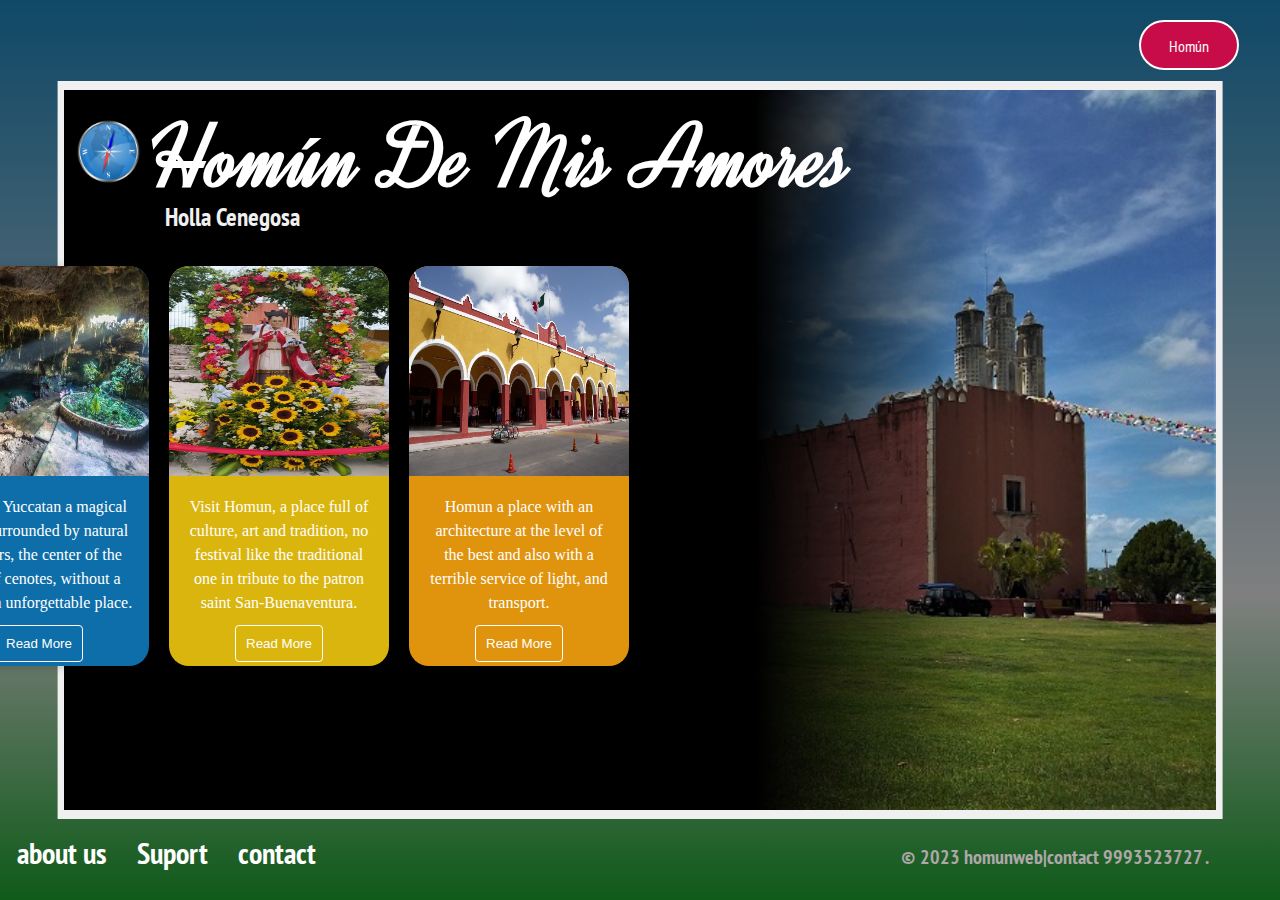
<file: HTML & CSS/MyHome.html>
<!DOCTYPE html>
<html lange="en">
    <head>
        <!-- Establece el idioma del documento HTML como inglés y permite el uso de caracteres especiales-->
        <meta charset="UTF-8">
        <!-- Indica la compatibilidad del navegador con la versión de Internet Explorer -->
        <meta http-equiv="X-UA-Compatible" content="IE=edge">
        <!-- Configura la visualización inicial en dispositivos y establece la escala inicial -->
        <meta name="viewport" content="width=device-width, initial-scale=1.0">
        <!-- Define el título de la página -->
        <title>Homún</title>
        <!-- Enlaza un archivo CSS externo para aplicar estilos a la página -->
        <link rel="stylesheet" href="StylesOfMyHome.css">
    </head>
    <body>
        <header>
            
        </header>
        <section>

            <div class="section1">
                <!-- Contenido de la primera sección -->
            </div>
              
            <div class="section2">
                <!-- Contenido de la segunda sección -->
            </div>

            <div id="picture">
                <img src="images/backgrond de homunweb.jpg" alt="">
            </div>
            <div id="blackcube" >
                
            </div>

            <div class="content">
                <img src="images/brujula.png">
                <div class="text-content">
                    <h1 id="textone">Homún De Mis Amores</h1>
                    <h5>Holla Cenegosa</h5>
                </div>
            </div>

            <div class="contentTwo">
                <div class="card">
                    <figure onclick="window.location.href='https://www.eluniversal.com.mx/destinos/homun-el-pueblo-de-yucatan-que-es-la-meca-de-los-cenotes/';">
                        <!--la etiqueta figure muestra contenido autonomo eh independiente-->
                        <img src="images/cenote.jpg" alt="">
                    </figure>
                    <div class="information" onclick="window.location.href='https://www.eluniversal.com.mx/destinos/homun-el-pueblo-de-yucatan-que-es-la-meca-de-los-cenotes/';">
                        <p>Homun Yuccatan a magical place surrounded by natural wonders, the center of the ring of cenotes, without a doubt an unforgettable place.</p>
                        <button class="button" onclick="window.location.href='https://www.eluniversal.com.mx/destinos/homun-el-pueblo-de-yucatan-que-es-la-meca-de-los-cenotes/';">Read More</button>
                    </div>
                </div>
                <div class="cardTwo">
                    <figure onclick="window.location.href='https://yvasa.com.mx/fiesta-tradicional-de-hom-n-6547941495561805476/';">
                        <!--la etiqueta figure muestra contenido autonomo eh independiente-->
                        <img src="images/SanBuenaventura.jpg" alt="">
                    </figure>
                    <div class="information" onclick="window.location.href='https://yvasa.com.mx/fiesta-tradicional-de-hom-n-6547941495561805476/';">
                        <p>Visit Homun, a place full of culture, art and tradition, no festival like the traditional one in tribute to the patron saint San-Buenaventura.</p>
                        <button class="button" onclick="window.location.href='https://yvasa.com.mx/fiesta-tradicional-de-hom-n-6547941495561805476/';">Read More</button>
                    </div>
                </div>
        
                <div class="cardThree">
                    <figure onclick="window.location.href='https://turismohomun.com/parroquia-san-buenaventura-en-homun/';">
                        <!--la etiqueta figure muestra contenido autonomo eh independiente-->
                        <img src="images/palace.jpg" alt="">
                    </figure>
                    <div class="information" onclick="window.location.href='https://turismohomun.com/parroquia-san-buenaventura-en-homun/';">
                        <p>Homun a place with an architecture at the level of the best and also with a terrible service of light, and transport.</p>
                        <button class="button" onclick="window.location.href='https://turismohomun.com/parroquia-san-buenaventura-en-homun/';">Read More</button>
                    </div>
                </div>
            </div>
            <div class="Ubication">
                <a href="https://www.google.com/maps/dir/20.7464876,-89.2752258/Hom%C3%BAn,+97580+Yuc./@20.7423693,-89.2843796,16z/data=!3m1!4b1!4m10!4m9!1m1!4e1!1m5!1m1!1s0x8f568d1e81b5e295:0x69e2f29a50712cc5!2m2!1d-89.2847787!2d20.7386777!3e0?entry=ttu">Homún</a>
            </div>

        </section>
        <footer>
            <div class="ListFinal">
                <ul>
                    <li><a href="file:///C:/Users/ADEC/Documents/Programaci%C3%B3n/HTML%20&%20CSS/index.html">about us</a></li>
                    <li><a href="https://www.instagram.com/ron_roneo07/">Suport</a></li>
                    <li><a href="mailto:danyespinosachim@gmail.com?subject=Asunto del correo&body=Este es el cuerpo del correo">contact</a></li>
                </ul>
            </div>
            <div class="Copyright">
                <h1>
                    © 2023 homunweb|contact 9993523727 .
                </h1>
            </div>
        </footer>
    </body>
</html>
</file>
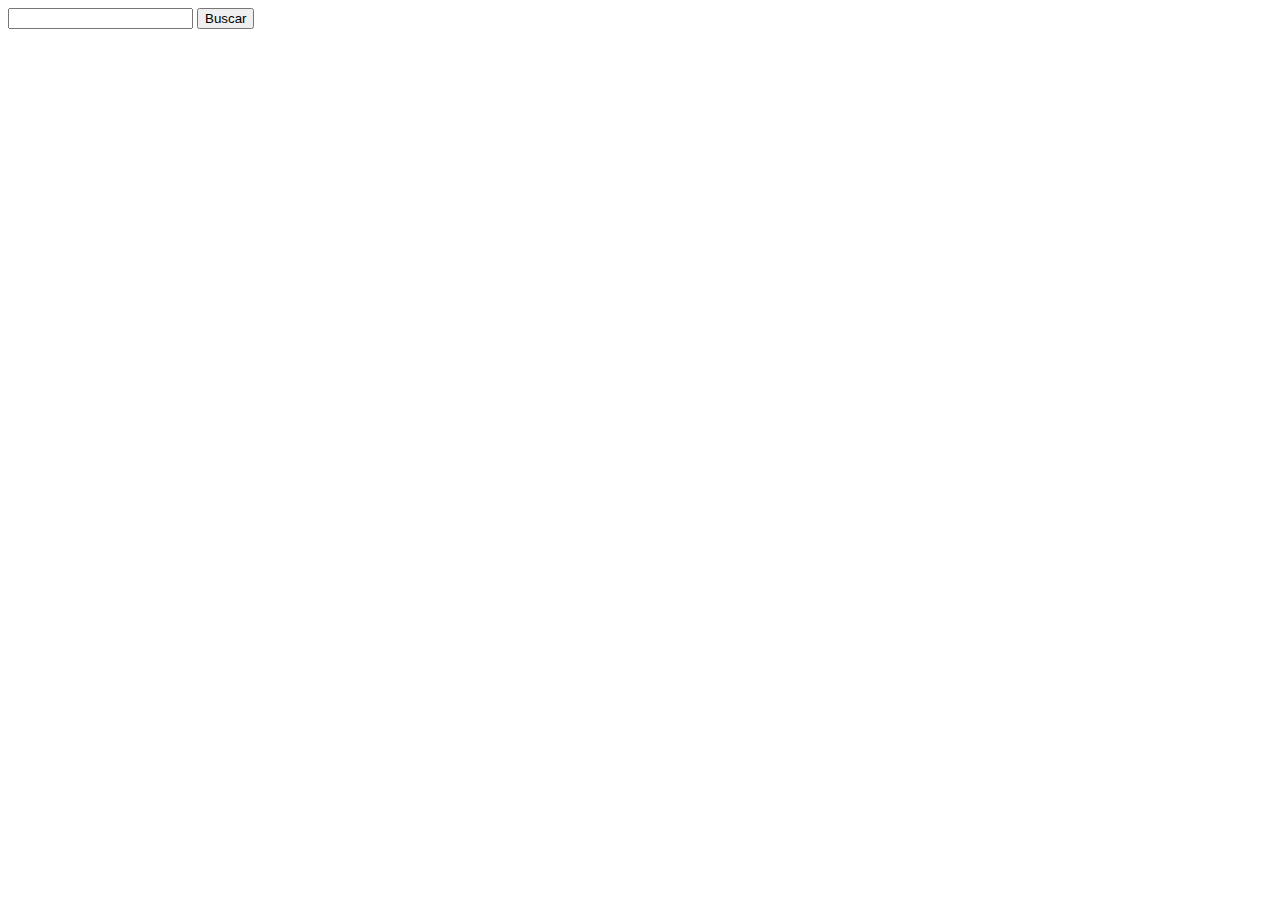
<file: djangoTiendaOnline/TiendaOnline/gestionpedidos/templates/busqueda_productos.html>
<html>

<head>

<title>Busqueda de productos</title>

</head>
<body>
    <form action="/buscar/" method="GET"> 

        <input type="text" name="producto">
        <input type="submit" value="Buscar">


    </form>
    
</body>
</html>
</file>
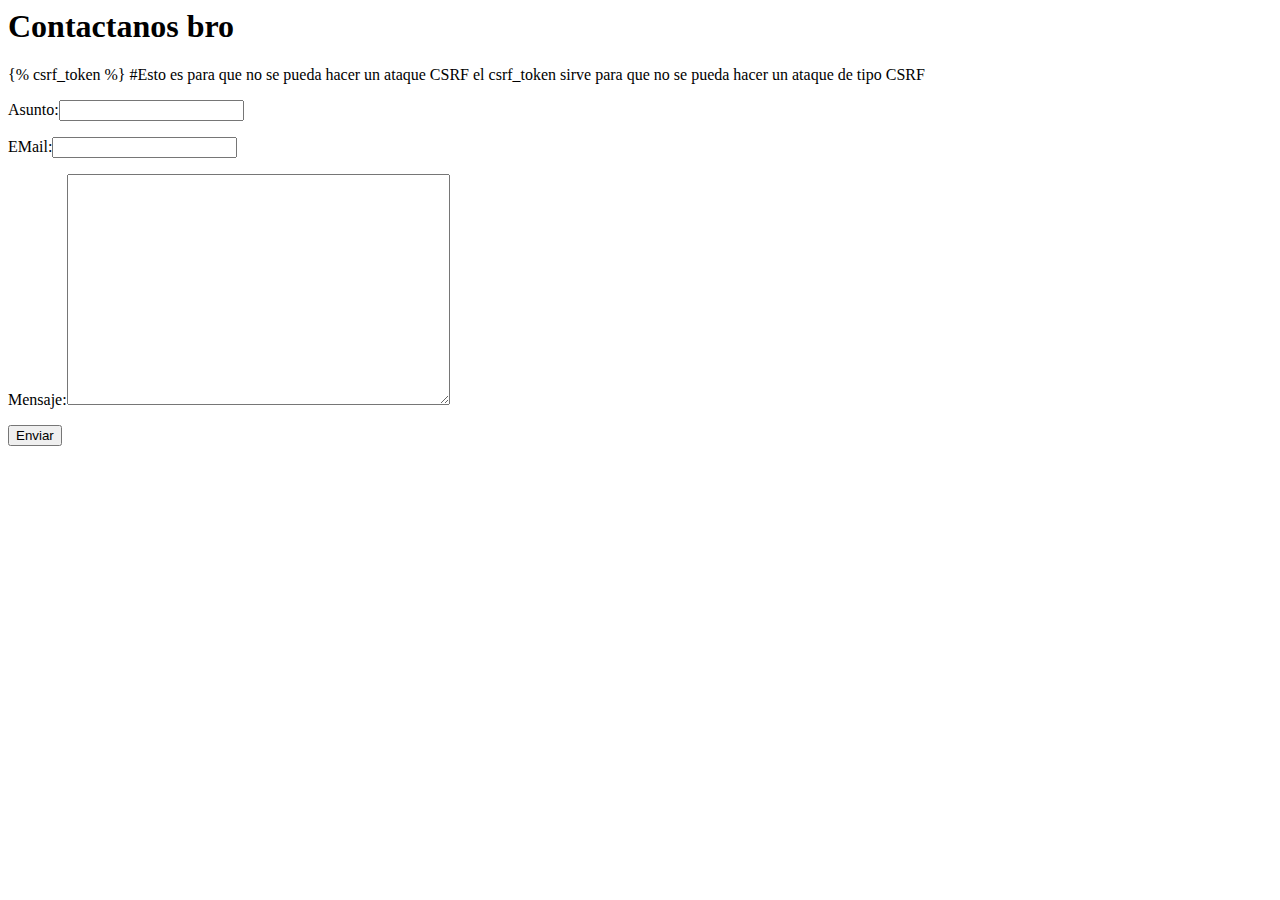
<file: djangoTiendaOnline/TiendaOnline/gestionpedidos/templates/contacto.html>
<html>

<head>

<title>Contactar</title>

</head>
<body>
    <h1>Contactanos bro</h1>
    <form action="/contacto/" method="POST">{% csrf_token %} #Esto es para que no se pueda hacer un ataque CSRF el csrf_token sirve para que no se pueda hacer un ataque de tipo CSRF

     <p>Asunto:<input type="text" name="asunto"></p>
     <p>EMail:<input type="text" name="email"></p>
     <p>Mensaje:<textarea name="mensaje" rows="15" cols="45" ></textarea></p>
        <input type="submit" value="Enviar">


    </form>
    
</body>
</html>
</file>
<file: HTML & CSS/StylesOfMyHome.css>
@import url('https://fonts.googleapis.com/css2?family=Parisienne&display=swap');
@import url('https://fonts.googleapis.com/css2?family=Dynalight&display=swap');
@import url('https://fonts.googleapis.com/css2?family=PT+Sans+Narrow&display=swap');
*{
  margin: 0;
  padding: 0;
  box-sizing: border-box;
}
body{
    background-color: rosybrown;
    margin: 0%;
    padding: 0%;
    position: fixed;
    width: 100%;
    height: 100%;
    overflow: auto;

}
.section1, .section2{
    width: 100vw;
}
.section1 {
    background-color: #2091ce;
    position: relative;
    background-image: linear-gradient(to bottom, #2091ce, #ffffff);/* Crea un degradado de arriba a abajo */
    height: 66vh; /* La mitad de la altura de la ventana del navegador */
    z-index: 1;
  }
  
  .section2 {
    position: relative;
    background-color: #1eb532;
    background-image: linear-gradient(to top, #1eb532, #ffffff);
    height: 34vh; /* La mitad de la altura de la ventana del navegador */
    z-index: 1;
  }
  #picture img {
    position: fixed;
    top: 50%;
    left: 50%;
    transform: translate(-50%, -50%);/* Centra la imagen */
    width: 91%;
    height: 82%;
    border: #f0f0f0 10px solid;
    z-index: 2; 
  /* Asegura que la imagen aparezca sobre las secciones */
  }

  #picture::before {
    content: "";
    position: fixed;
    /*estos cntrolan cuanto oscuro hay en el fondo*/
    top: 0;
    left: 0;
    right: 0;
    bottom: 0;
    background-color: black;
    opacity: 0.5; /* Establece la opacidad del cuadro negro */
    z-index: 1;
  }

  .content{
    height: 50px;
    position: fixed;
    top: 11%;
    left: 5.5%;
    z-index: 5;
    font-family: 'Dynalight', cursive;
    font-weight: 900;
    font-size: 46px;
    display: flex;
    padding-top: 14px;
  }

  .content img{
    width: auto;
    height: 65px;
    display: flex;
    margin: 6px;
    /*float: left; Agregamos esta propiedad para alinear la imagen a la izquierda */
    margin-right: 10px;
  }
  #textone {
    color: #ffffff;
    margin-bottom: 0;
    line-height: 1;
  }
  .content h5{
    color: #f0f0f0;
    margin-top: 0;
    margin-left: 2%;
    font-family: 'PT Sans Narrow', sans-serif;
    font-size: 25px;
    line-height: 1;
  }

  .text-content {
    display: block;
  }

  #textone {
    color: #ffffff;
  }

  #blackcube{
    position:fixed;
    width: 90%;
    height: 80%;
    z-index: 4;
    top: 10%;
    left: 5%;
    background: linear-gradient(to left, rgba(0, 0, 0, 0)20%, rgba(0, 0, 0, 1)40%), url(images/backgrond\ de\ homunweb.jpg)90%;/*esto esta indicando un degradado con una imagen, aprende que no solo se hace con colores, solo le pasas la url y se degrada la imagen, pero ten cuidado con como se degrada*/
    background-size: 100% 100%; /*esto ajusta la i1magen al div osea si sale en modo mosaico, si sale cubriendo todo*/
    background-blend-mode: multiply;/*esto le indica como mezclar los colores*/
  }
  .contentTwo{
    position: fixed;
    width: 100%;
    display: flex;
    max-width: 1100px;
    justify-content: flex-start;
    gap: 10px;  
    z-index: 7;
    top: 29%;
    right: 20%;
  }
  .card{
    width: 100px;
    height: 400px;
    margin: 5px;
    border-radius: 20px;
    overflow: hidden;
    background-color: #0e6ea9;
    box-shadow: 0px 1px 10px rgba(0, 0, 0, 0.2);
    flex-basis: 20%;/*indica cuanto del contenedor quieres que use*/
    cursor: pointer;/*agrega el cursor de la mano*/
    transition: all 400ms ease;/*agrega una transicion*/
  }
  .cardTwo{
    width: 100px;
    height: 400px;
    margin: 5px;
    border-radius: 20px;
    overflow: hidden;
    background-color: #dab50d;
    box-shadow: 0px 1px 10px rgba(0, 0, 0, 0.2);
    flex-basis: 20%;/*indica cuanto del contenedor quieres que use*/
    cursor: pointer;/*agrega el cursor de la mano*/
    transition: all 400ms ease;/*agrega una transicion*/
  }
  .cardThree{
    width: 100px;
    height: 400px;
    margin: 5px;
    border-radius: 20px;
    overflow: hidden;
    background-color: #e0930d;
    box-shadow: 0px 1px 10px rgba(0, 0, 0, 0.2);
    flex-basis: 20%;/*indica cuanto del contenedor quieres que use*/
    cursor: pointer;/*agrega el cursor de la mano*/
    transition: all 400ms ease;/*agrega una transicion*/
  }

  .card img, .cardTwo img, .cardThree img {
    width: 100%;
    height: 210px;
  }

  .card:hover , .cardTwo:hover, .cardThree:hover{
    box-shadow: 5px 5px 20px rgba(249, 246, 246, 0.615);
    transform: translateY(-3%);
  }
  .card .information, .cardTwo .information, .cardThree .information{
    padding: 15px;
    text-align: center;
    line-height: 1.5;
    color: white;
  }
  .card .information h3, .cardTwo .information h3, .cardThree .information h3{
    font-weight: 400;
    margin-bottom: 15px;
  }
  .card .information .button, .cardTwo .information .button, .cardThree .information .button{
    text-decoration: none;
    display: inline-block;
    background-color: transparent;
    padding: 10px;
    margin-top: 10px;
    color: #ffffff;
    border: 1.5px solid #ffffff;
    border-radius: 4px;
    transition: all 400ms ease;/*agrega una transicion*/

  }
  .card .information .button:hover, .cardTwo .information .button:hover, .cardThree .information .button:hover{
    background: linear-gradient(90deg, #41b0f5, #dab50d);
    color: #ffffffaa;
    cursor: pointer;
  }
  .ListFinal{
    position: absolute;
    top: 92%;
    right: 73%;
    z-index: 7;
    display: flex;
    margin-top: 5px;
  }
  ul {
    display: flex;
    justify-content: center; /* Centra horizontalmente los elementos de la lista */
    align-items: center; /* Centra verticalmente los elementos de la lista */
    list-style-type: none; /* Esto quita el punto a cada ítem de la lista */
    padding-left: 0; /* Esto quita el espacio a la izquierda de la lista */
  }
  
  li {
    margin-right: 30px; /* Esto añade espacio a la derecha de cada ítem de la lista */
    position: relative;
  }

  li::before {
    content: '•'; /* Aquí agregas el punto, puedes cambiarlo por el símbolo que desees */
    position: fixed;
    left: -11px; /* Esto moverá el punto a la izquierda del texto */
    top:55%; /* Esto centra el punto verticalmente */
    transform: translateY(-50%); /* Esto es necesario para que el centrado vertical sea exacto, ajusta según necesites */
    color: white; /* Color del punto, puedes ajustarlo a tus necesidades */
  }
  li a {
    color:#ffffff;
    text-align: center;
    text-decoration: none;
    font-family: 'PT Sans Narrow', sans-serif;
    font-size: 30px;
    font-weight: 900;
  }
  li::marker {
    color: white;
  }
  li a:hover {
    color: #ffffff6d;
    cursor: pointer;
  }

  .Copyright{
    position: absolute;
    top:93%;
    right: 5%;
    z-index: 7;
    font-family: 'PT Sans Narrow', sans-serif;
    font-size: 10px;
    padding: 7px;
    color: #ada8a8;
  }
  /*color: #6a6a6a*/
  .Ubication a{
    position: absolute;
    top: 2.2%;
    left: 89%;
    z-index: 8;
    background-color: rgb(200, 12, 74);
    color: #ffffff;
    border-radius: 25px;
    width: 100px;
    height: 50px;
    text-align: center;
    border: #ffffff 2px solid;
    padding: none;
    padding-top: 14px;
    font-family: 'PT Sans Narrow', sans-serif;
    text-decoration: none;
  }
  
  .Ubication a:hover{
    background: linear-gradient(90deg, #41b0f5, #039a0a);
    color: #ffffffaa;
    cursor: pointer;
    text-decoration: none;
  }
</file>
